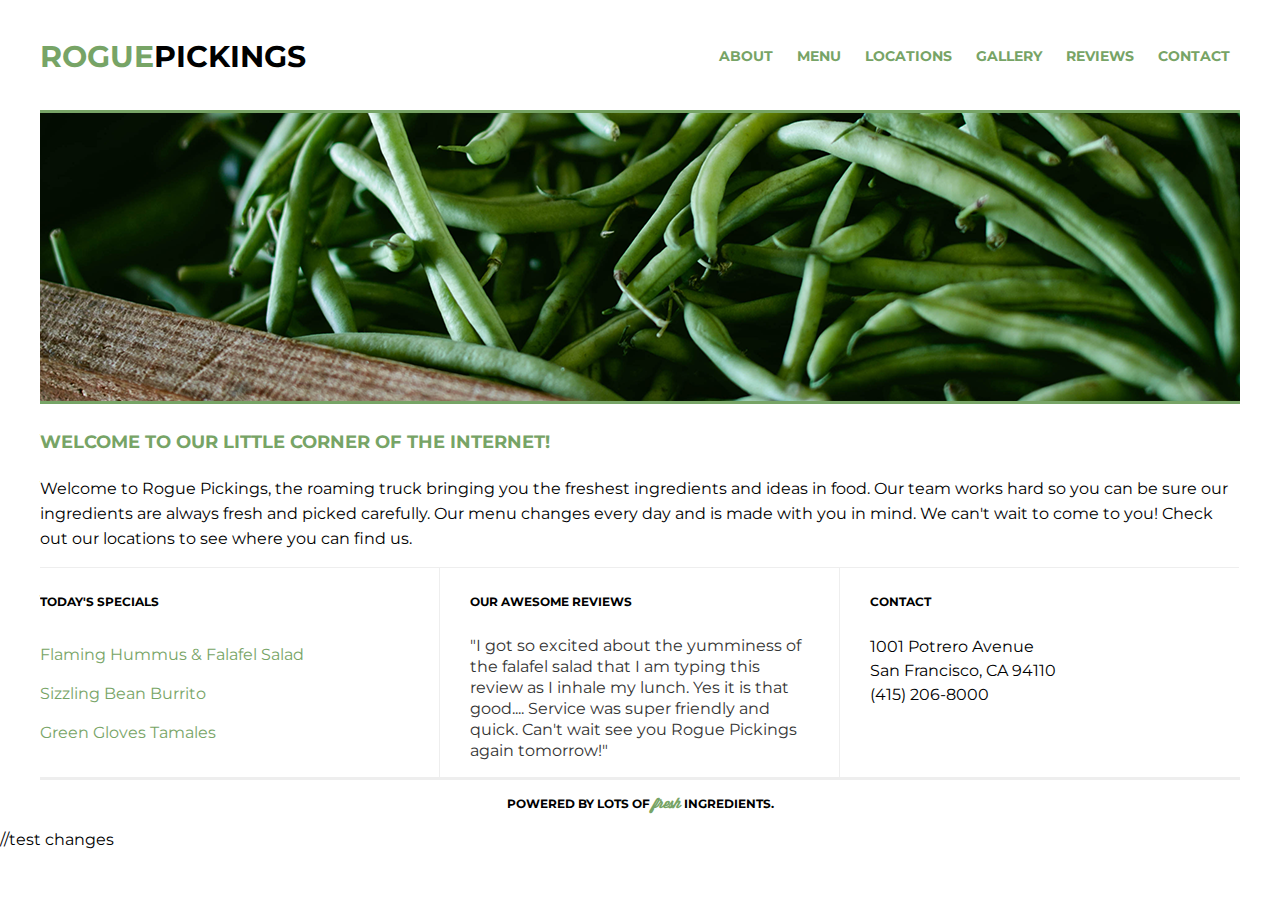
<file: index.html>
<!DOCTYPE html>
        <html lang="en">
        <head>
            <meta charset="utf-8">
            <title>Rogue Pickings</title>
            <link rel="stylesheet" href="css/normalize.css">
            <link rel="stylesheet" href="css/main.css">
            <link href="https://fonts.googleapis.com/css?family=Montserrat:400,700" rel="stylesheet">
        </head>
    <body>
    <div class="header">
        <header>
            <h1><span>Rogue</span>Pickings</h1>
            <nav>
                <ul>
                    <li><a href="about">About</a></li>
                    <li><a href="menu">Menu</a></li>
                    <li><a href="locations">Locations</a></li>
                    <li><a href="gallery">Gallery</a></li>
                    <li><a href="reviews">Reviews</a></li>
                    <li><a href="contact">Contact</a>
                    </li>
                </ul>
            </nav>
        </header>
        <section class="welcome">
            <div class="hero-image"><img src="img/hero-image.png" alt="fresh green beans" /></div>
            <div class="main-title">
                <h3>Welcome to our little corner of the internet!</h3>
                <p>Welcome to Rogue Pickings, the roaming truck bringing you the freshest ingredients and ideas in food. Our team works hard so you can be sure our ingredients are always fresh and picked carefully. Our menu changes every day and is made with you in mind. We can't wait to come to you! Check out our locations to see where you can find us.</p>
            </div>
        </section>
        <section class="bottom">
            <div class="column-one">
                <h4>Today's Specials</h4>
                <ul class="menu">
                    <li>Flaming Hummus &amp; Falafel Salad</li>
                    <li>Sizzling Bean Burrito</li>
                    <li>Green Gloves Tamales</li>
                </ul>
            </div>
            <div class="column-two">
                <h4>Our Awesome Reviews</h4>
                <p class="reviews">"I got so excited about the yumminess of the falafel salad that I am typing this review as I inhale my lunch. Yes it is that good.... Service was super friendly and quick. Can't wait see you Rogue Pickings again tomorrow!"</p>
            </div>
            <div class="column-three"><h4>Contact</h4>
                <p class="address">1001 Potrero Avenue<br>
                    San Francisco, CA 94110<br>
                    (415) 206-8000 </p>
            </div>
        </section>
        <footer>
            <h4>Powered by lots of <span>fresh</span> ingredients.</h4>
        </footer>
    </div>
    </body>
</html>
//test changes
</file>
<file: css/main.css>
@font-face{
	font-family: 'Wisdom Script';
	src: url('../fonts/wisdom-script.otf') format('opentype');
}

body {
	font-family: 'Montserrat', Helvetica, Arial, sans-serif;
}

.header{
	width: 1200px;
	margin: 0 auto;
}

h1, h2, h3, h4 {
	color: black;
	text-transform: uppercase;
	font-weight: 700;
}

h1 {
	font-size: 30px;
}

h2 {
	font-size: 24px;
}

h3 {
	font-size: 18px;
}

h4 {
	font-size: 12px;
}

p {
	font-size: 14px;
	line-height: 21px;
    padding: 0 30px;
}

header {
	height: 110px;
	border-bottom: 3px solid #77a466;
	margin: 0 auto;
}

header h1 {
	float: left;
	margin: 0;
	padding: 38px 0;
}

header h1 span {
	color: #77a466;
}

header nav {
	float: right;
	padding: 46px 0;
}

header nav ul {
	margin: 0;
	padding: 0;
}

header nav ul li {
	text-transform: uppercase;
	font-weight: 700;
	font-size: 14px;
	padding: 0 10px;
	display: inline;
}

header nav ul li a{
	text-decoration: none;
	color:#77a466;
}

.welcome,
.bottom {
	margin: 0 auto;
	clear: both;
}

.hero-image {
	height: auto;
	float: left;
}
.hero-image img {
	border-bottom: 3px solid #77a466;
}

.main-title {
	height: auto;
	float: left;
}
.main-title h3 {
	text-align: left;
	padding: 5px 0;
	color: #77a466;
}
.main-title p {
	padding: 0;
	font-size: 16px;
	line-height: 25px;
}

.column-one,
.column-two,
.column-three {
	width: 399px;
	height: auto;
	float: left;
	border-top: 1px solid #eee;
}

.column-one h4 {
	padding: 10px 0;
}

.column-two {
	border-left: 1px solid #eee;
	border-right: 1px solid #eee;
}

.column-two h4,
.column-three h4 {
	padding: 10px 30px;
}

.menu {
	list-style: none;
	padding: 0;
}
.menu li {
	padding: 10px 0;
	color:#77a466;
}

.reviews {
	color: #333;
	font-size: 16px;
	line-height: 21px;
}

.address {
	font-size: 16px;
	line-height: 24px;
}

footer {
	height: 50px;
	border-top: 3px solid #eee;
	margin: 0 auto;
	clear: both;
	text-align: center;
}
footer span {
	font-family: 'Wisdom Script', cursive;
	text-transform: lowercase;
	color: #77a466;
	font-size: 14px;
}
</file>
